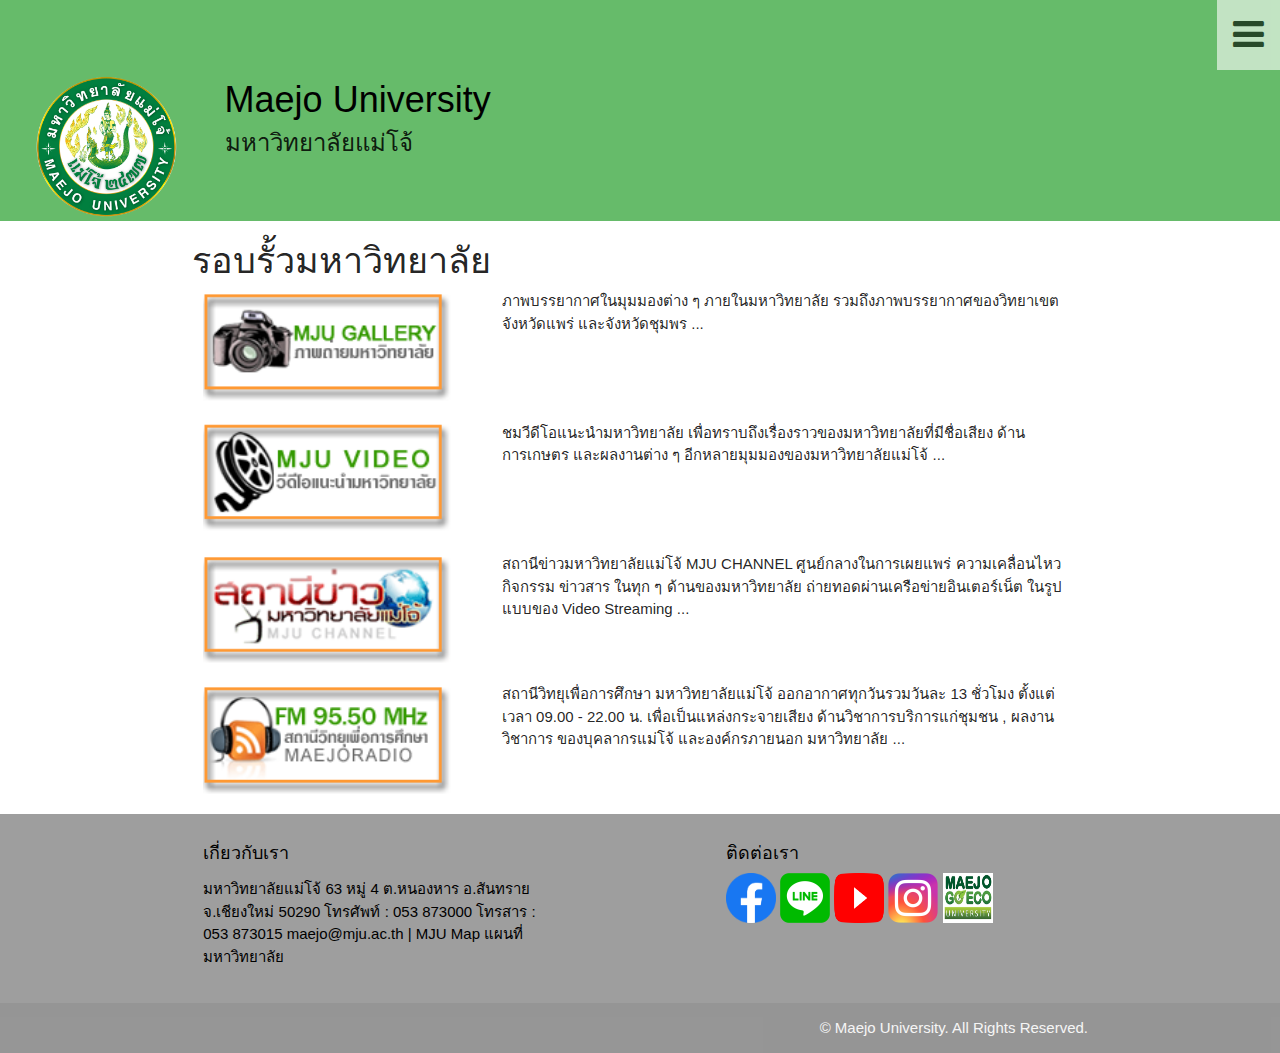
<file: รอบรั้ว.html>
<!DOCTYPE html>
<html lang="en">
<head>
    <meta charset="UTF-8">
    <meta name="viewport" content="width=device-width, initial-scale=1.0">
    <title>Maejo University</title>
    <link href="photo/mju.png" rel="shortcut icon" type="image/x-icon" />
    <link rel="stylesheet" href="https://cdnjs.cloudflare.com/ajax/libs/materialize/1.0.0/css/materialize.min.css">
    <link href="https://fonts.googleapis.com/icon?family=Material+Icons" rel="stylesheet">
    <link rel="stylesheet" href="https://www.w3schools.com/w3css/4/w3.css">
    <link rel="stylesheet" href="https://cdnjs.cloudflare.com/ajax/libs/font-awesome/4.7.0/css/font-awesome.min.css">
   <!-- button -->
   <style>
      #myBtn {
  display: none;
  position: fixed;
  bottom: 20px;
  right: 30px;
  z-index: 99;
  font-size: 18px;
  border: none;
  outline: none;
  background-color: #188118;
  color: white;
  cursor: pointer;
  padding: 15px;
  border-radius: 4px;
}

 #myBtn:hover {
  background-color: #3b3a3a;
}

    </style>
  </head>
<body>
    
  <header>
    <div class="green lighten-1">

      <nav
        class="w3-sidebar w3-black w3-animate-top w3-xxlarge"
        style="display: none; padding-top: 150px"
        id="mySidebar"
      >
        <a
          href="javascript:void(0)"
          onclick="w3_close()"
          class="w3-button w3-black w3-xxlarge w3-padding w3-display-topright"
          style="padding: 6px 24px"
        >
          <i class="fa fa-remove"></i>
        </a>
        <div class="w3-bar-block w3-center">
          <a
            href="index.html"
            class="w3-bar-item w3-button w3-text-grey w3-hover-black"
            >หน้าหลัก</a
          >
          <a
            href="เกี่ยวกับ.html"
            class="w3-bar-item w3-button w3-text-grey w3-hover-black"
            >เกี่ยวกับเรา</a
          >
          <a
            href="หน่วยงาน.html"
            class="w3-bar-item w3-button w3-text-grey w3-hover-black"
            >หน่วยงาน</a
          >
          <a target="blank"
            href="http://www.education.mju.ac.th/www/"
            class="w3-bar-item w3-button w3-text-grey w3-hover-black"
            >การศึกษา</a
          >
          <a
            href="วิจัยและบริการ.html"
            class="w3-bar-item w3-button w3-text-grey w3-hover-black"
            >วิจัยและบริการ</a
          >
          <a
            href="รอบรั้ว.html"
            class="w3-bar-item w3-button w3-text-grey w3-hover-black"
            >รอบรั้วมหาวิทยาลัย</a
          >
        </div>
      </nav>

      <!--!PAGE CONTENT! -->
      <div class="w3-content" style="max-width: 1500px">
        <!-- Header -->
        <div class="w3-opacity">
          <span
            class="w3-button w3-xxlarge w3-white w3-right"
            onclick="w3_open()"
            ><i class="fa fa-bars"></i
          ></span>
          <div class="w3-clear"></div>

          <script>
            // Toggle grid padding
            function myFunction() {
              var x = document.getElementById("myGrid");
              if (x.className === "w3-row") {
                x.className = "w3-row-padding";
              } else {
                x.className = x.className.replace("w3-row-padding", "w3-row");
              }
            }

            // Open and close sidebar
            function w3_open() {
              document.getElementById("mySidebar").style.width = "100%";
              document.getElementById("mySidebar").style.display = "block";
            }

            function w3_close() {
              document.getElementById("mySidebar").style.display = "none";
            }
          </script>
        </div>
      </div>
      <div class="row">
        <div class="center">
          <div class="col l2 m12 s12">
            <a href="index.html"
              ><img src="photo/mju.png" width="150" align="center"
            /></a>
          </div>
        </div>
        <div class="container">
          <div class="col l4 m12 s12">
            <a href="index.html">
               
              <h1 class="black-text"> Maejo University</h1></a>
              <h3>มหาวิทยาลัยแม่โจ้ </h3>
            </div>
        </div>
      </div>
    </div>
  </header>
    <div class="container">
        <h1>รอบรั้วมหาวิทยาลัย</h1>
    <div class="row">
        <div class="col s12 l4 m4">
            <img src="photo/lop1.png" width="250">
       </div>
       <div class="col s12 l8 m8">
        ภาพบรรยากาศในมุมมองต่าง ๆ ภายในมหาวิทยาลัย รวมถึงภาพบรรยากาศของวิทยาเขต จังหวัดแพร่ และจังหวัดชุมพร ...
       </div>
    </div>
    <div class="row">
        <div class="col s12 l4 m4">
            <img src="photo/lop2.png" width="250">
       </div>
       <div class="col s12 l8 m8">
        ชมวีดีโอแนะนำมหาวิทยาลัย เพื่อทราบถึงเรื่องราวของมหาวิทยาลัยที่มีชื่อเสียง ด้านการเกษตร และผลงานต่าง ๆ อีกหลายมุมมองของมหาวิทยาลัยแม่โจ้ ...
       </div>
    </div>
    <div class="row">
        <div class="col s12 l4 m4">
            <img src="photo/lop3.png" width="250">
       </div>
       <div class="col s12 l8 m8">
        สถานีข่าวมหาวิทยาลัยแม่โจ้ MJU CHANNEL ศูนย์กลางในการเผยแพร่ ความเคลื่อนไหว กิจกรรม ข่าวสาร ในทุก ๆ ด้านของมหาวิทยาลัย ถ่ายทอดผ่านเครือข่ายอินเตอร์เน็ต ในรูปแบบของ Video Streaming ...
       </div>
    </div>
    <div class="row">
        <div class="col s12 l4 m4">
            <img src="photo/lop4.png" width="250">
       </div>
       <div class="col s12 l8 m8">
        สถานีวิทยุเพื่อการศึกษา มหาวิทยาลัยแม่โจ้ ออกอากาศทุกวันรวมวันละ 13 ชั่วโมง ตั้งแต่เวลา 09.00 - 22.00 น. เพื่อเป็นแหล่งกระจายเสียง ด้านวิชาการบริการแก่ชุมชน , ผลงานวิชาการ ของบุคลากรแม่โจ้ และองค์กรภายนอก
         มหาวิทยาลัย ...

       </div>
    </div>
</div> 
   <!-- button -->
   <button onclick="topFunction()" id="myBtn" title="Go to top">
    <i class="material-icons">navigation</i>
  </button>

<script>
var mybutton = document.getElementById("myBtn");

// When the user scrolls down 20px from the top of the document, show the button
window.onscroll = function() {scrollFunction()};

function scrollFunction() {
if (document.body.scrollTop > 20 || document.documentElement.scrollTop > 20) {
  mybutton.style.display = "block";
} else {
  mybutton.style.display = "none";
}
}

// When the user clicks on the button, scroll to the top of the document
function topFunction() {
document.body.scrollTop = 0;
document.documentElement.scrollTop = 0;
}
</script>
    
     
    <footer class="page-footer grey">
      <div class="container">
        <div class="row">
          <div class="col l5 s12">
            <h5 class="black-text">เกี่ยวกับเรา</h5>
            <p class="black-text">
              มหาวิทยาลัยแม่โจ้ 63 หมู่ 4 ต.หนองหาร อ.สันทราย จ.เชียงใหม่ 50290
              โทรศัพท์ : 053 873000 โทรสาร : 053 873015 maejo@mju.ac.th | MJU
              Map แผนที่มหาวิทยาลัย
            </p>
          </div>
          <div class="col l4 offset-l2 s12">
            <h5 class="black-text">ติดต่อเรา</h5>
            <a href="https://www.facebook.com/MaejoUniversity">
              <img src="photo/Facebook .png" width="50"
            /></a>
            <a href="http://line.me/ti/p/@maejouniversity"
              ><img src="photo/LINE.png" width="50"
            /></a>

            <a href="https://www.youtube.com/user/mjuchannelhd">
              <img src="photo/youtube.png" width="50" height="50"
            /></a>
            <a href="https://www.instagram.com/maejouniversity/"
              ><img src="photo/ig.png" width="50" height="50"
            /></a>
            <a href=" https://green.mju.ac.th/"
              ><img src="photo/mjugc.png" width="50" height="50"
            /></a>
          </div>
        </div>
      </div>
      <div class="footer-copyright">
        <div class="container">
          <a class="grey-text text-lighten-4 right" href="#!">
            © Maejo University. All Rights Reserved.</a
          >
        </div>
      </div>
    </footer>
    </body>
</html>
</file>
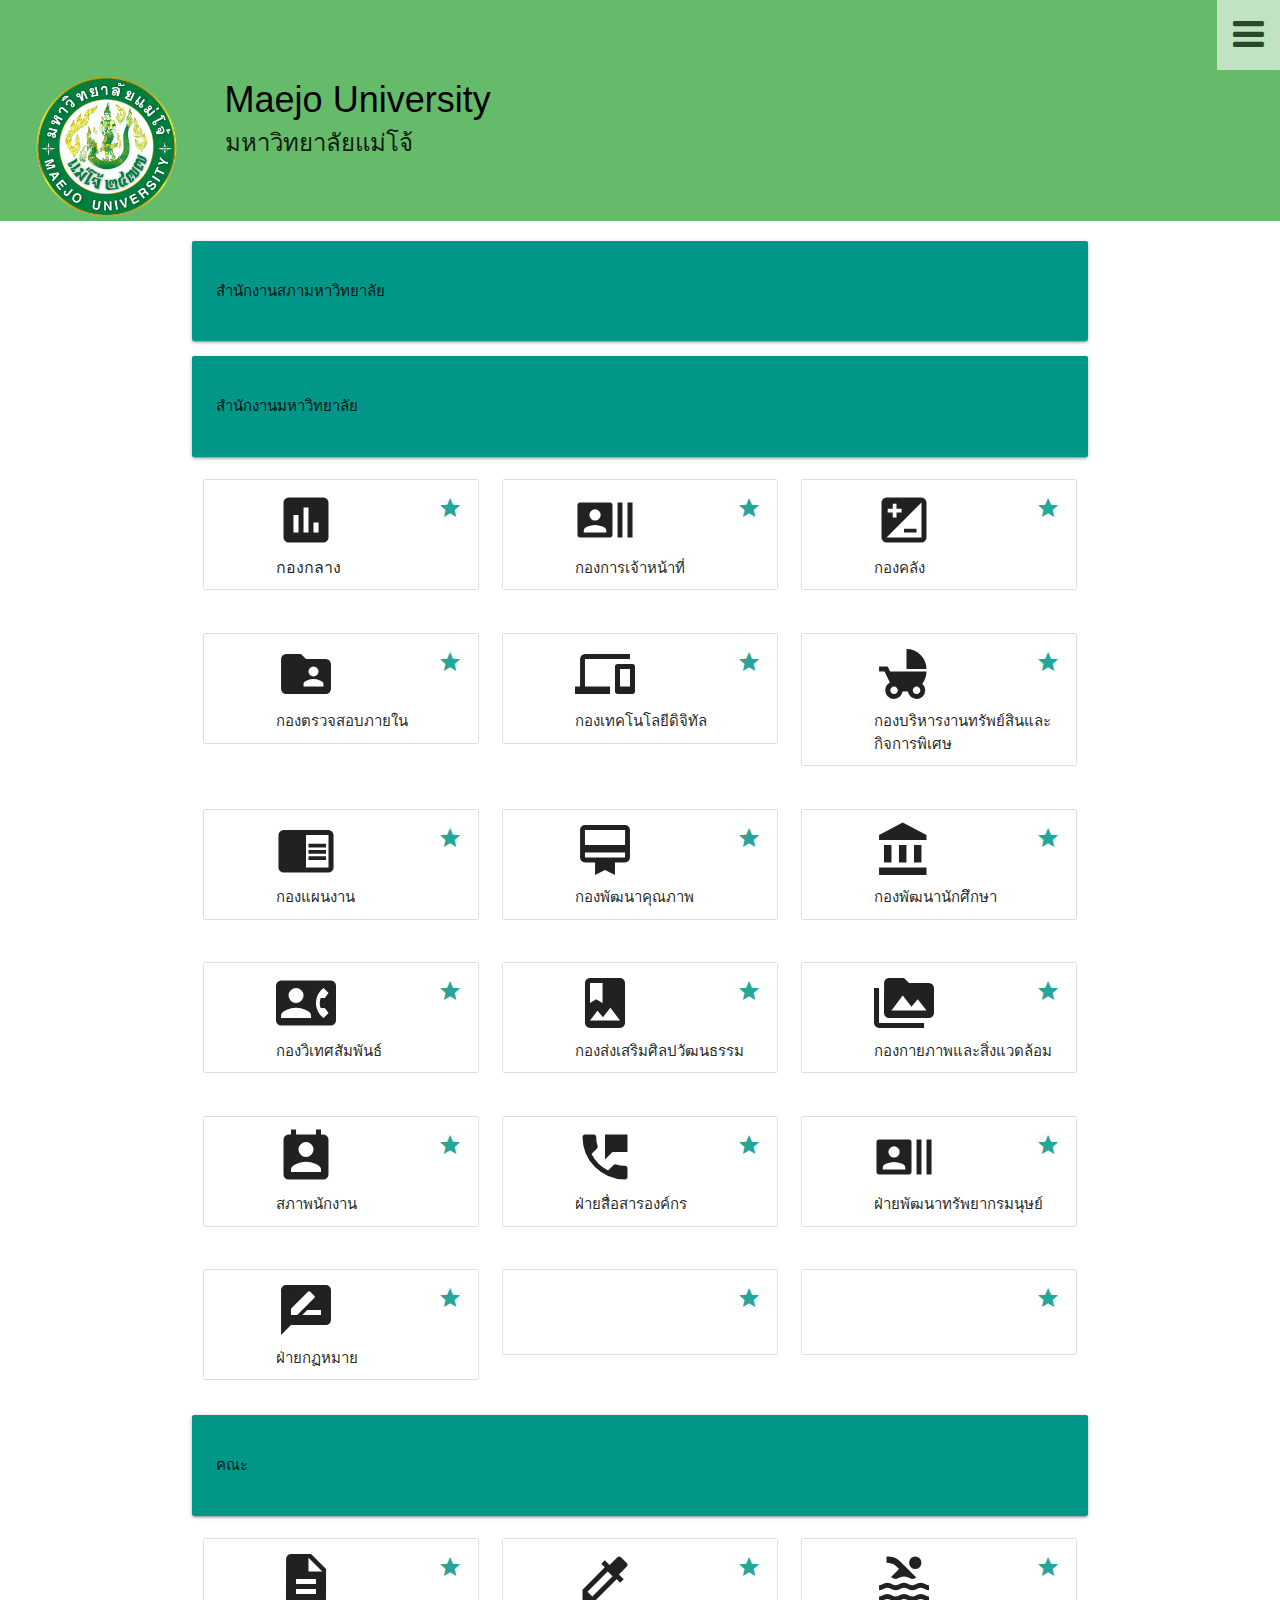
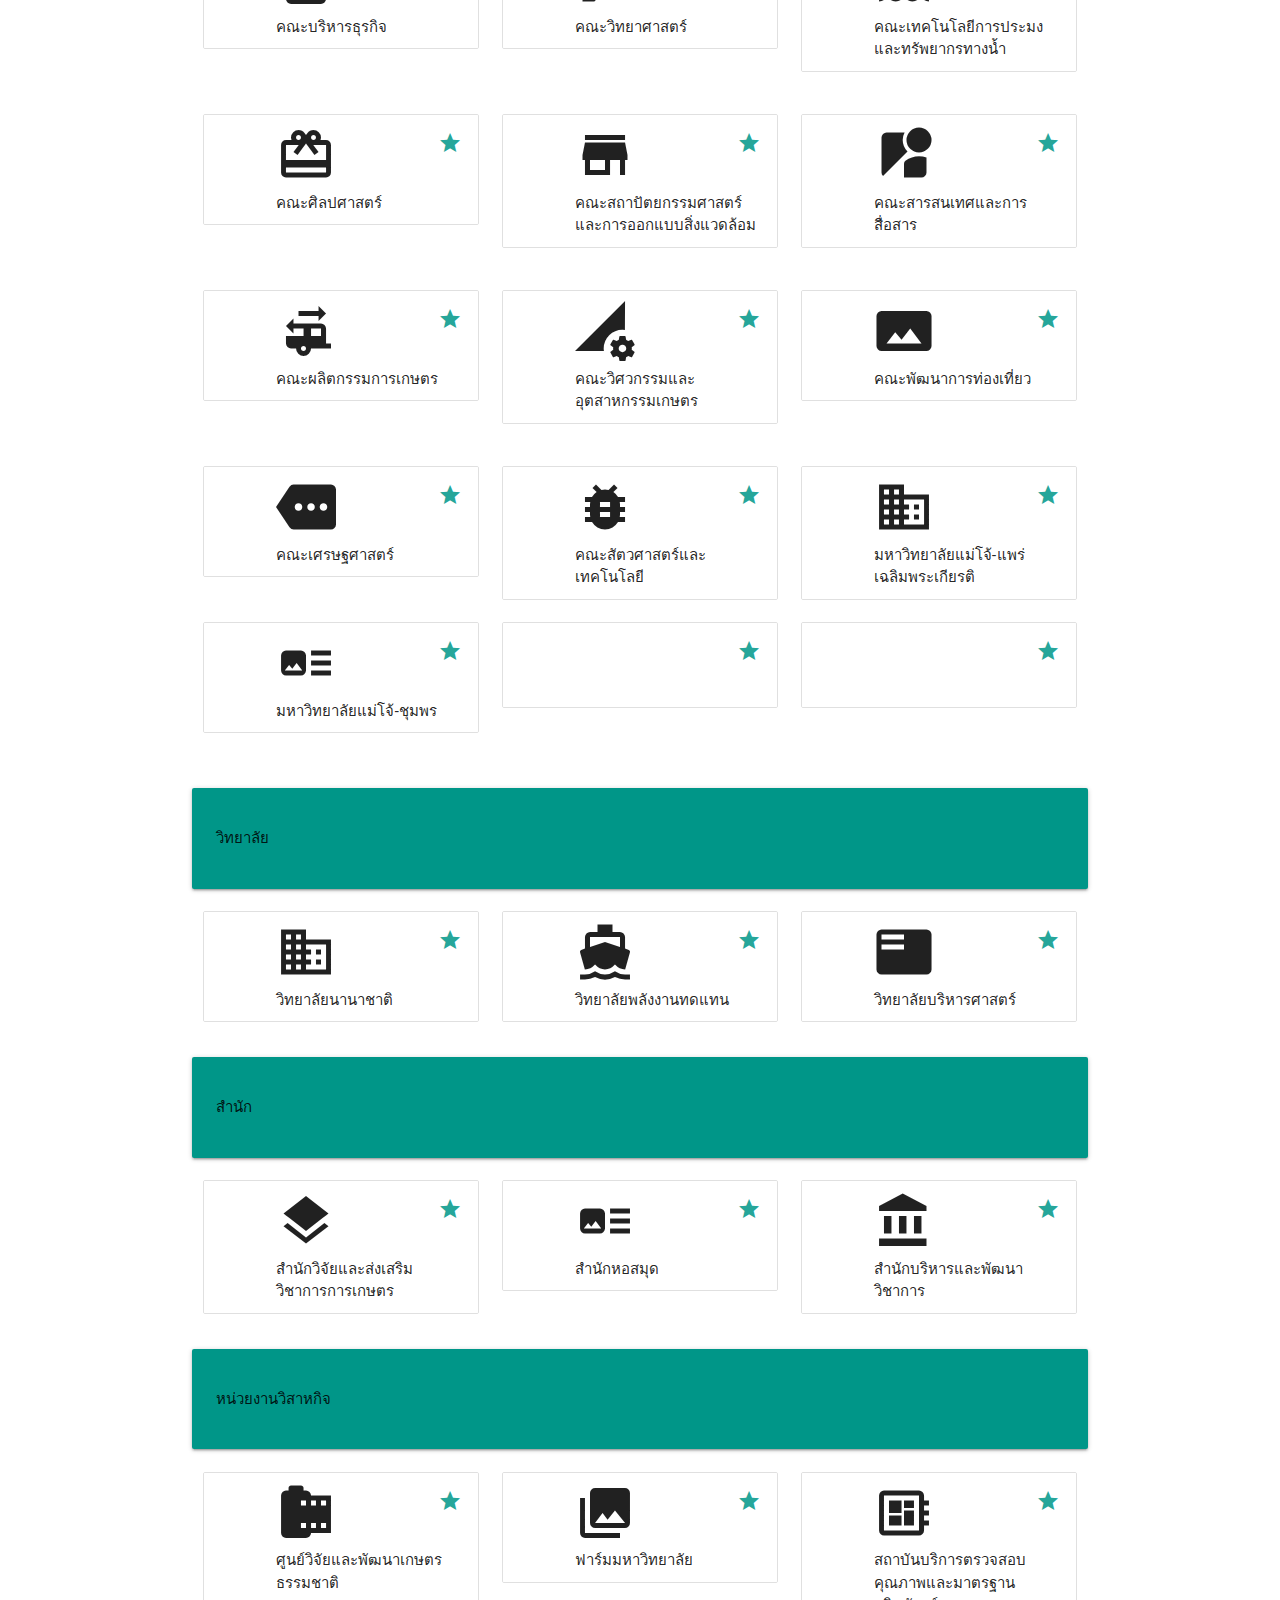
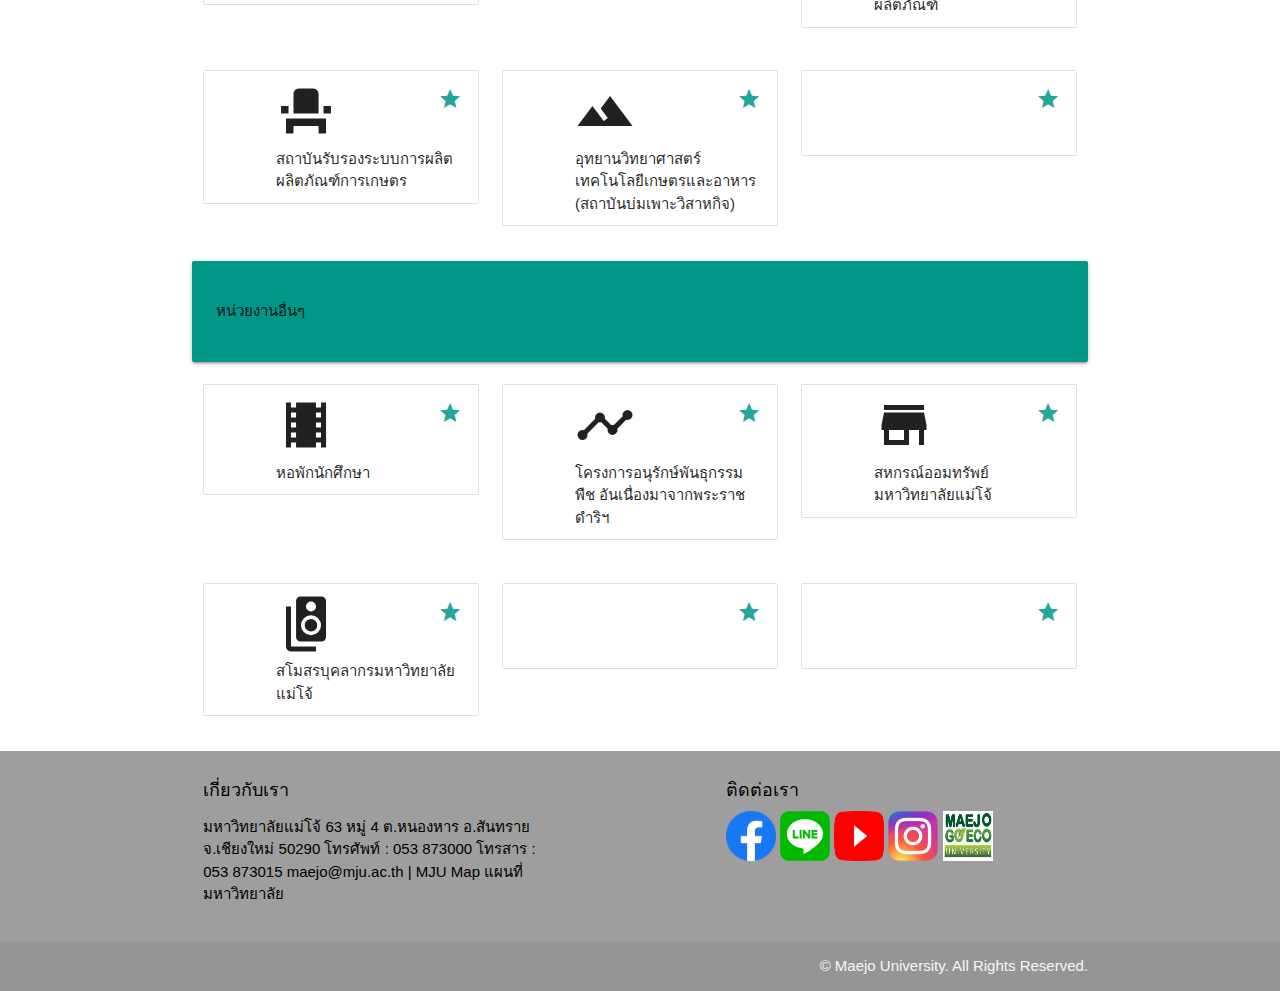
<file: หน่วยงาน.html>
<!DOCTYPE html>
<html lang="en">
<head>
    <meta charset="UTF-8">
    <meta name="viewport" content="width=device-width, initial-scale=1.0">
    <title>Maejo University</title>
    <link href="photo/mju.png" rel="shortcut icon" type="image/x-icon" />
    <link rel="stylesheet" href="https://cdnjs.cloudflare.com/ajax/libs/materialize/1.0.0/css/materialize.min.css">
    <link href="https://fonts.googleapis.com/icon?family=Material+Icons" rel="stylesheet">
    <link rel="stylesheet" href="https://www.w3schools.com/w3css/4/w3.css">
    <link rel="stylesheet" href="https://cdnjs.cloudflare.com/ajax/libs/font-awesome/4.7.0/css/font-awesome.min.css">
   <!-- button -->
   <style>
    #myBtn {
display: none;
position: fixed;
bottom: 20px;
right: 30px;
z-index: 99;
font-size: 18px;
border: none;
outline: none;
background-color: #188118;
color: white;
cursor: pointer;
padding: 15px;
border-radius: 4px;
}

#myBtn:hover {
background-color: rgb(59, 58, 58);
}

  </style>
  </head>
<body>
      
  <header>
    <div class="green lighten-1">
     
      <nav
        class="w3-sidebar w3-black w3-animate-top w3-xxlarge"
        style="display: none; padding-top: 150px"
        id="mySidebar"
      >
        <a
          href="javascript:void(0)"
          onclick="w3_close()"
          class="w3-button w3-black w3-xxlarge w3-padding w3-display-topright"
          style="padding: 6px 24px"
        >
          <i class="fa fa-remove"></i>
        </a>
        <div class="w3-bar-block w3-center">
          <a
            href="index.html"
            class="w3-bar-item w3-button w3-text-grey w3-hover-black"
            >หน้าหลัก</a
          >
          <a
            href="เกี่ยวกับ.html"
            class="w3-bar-item w3-button w3-text-grey w3-hover-black"
            >เกี่ยวกับเรา</a
          >
          <a
            href="หน่วยงาน.html"
            class="w3-bar-item w3-button w3-text-grey w3-hover-black"
            >หน่วยงาน</a
          >
          <a  target="blank"
            href="http://www.education.mju.ac.th/www/"
            class="w3-bar-item w3-button w3-text-grey w3-hover-black"
            >การศึกษา</a
          >
          <a
            href="วิจัยและบริการ.html"
            class="w3-bar-item w3-button w3-text-grey w3-hover-black"
            >วิจัยและบริการ</a
          >
          <a
            href="รอบรั้ว.html"
            class="w3-bar-item w3-button w3-text-grey w3-hover-black"
            >รอบรั้วมหาวิทยาลัย</a
          >
        </div>
      </nav>

      <!--!PAGE CONTENT! -->
      <div class="w3-content" style="max-width: 1500px">
        <!-- Header -->
        <div class="w3-opacity">
          <span
            class="w3-button w3-xxlarge w3-white w3-right"
            onclick="w3_open()"
            ><i class="fa fa-bars"></i
          ></span>
          <div class="w3-clear"></div>

          <script>
            // Toggle grid padding
            function myFunction() {
              var x = document.getElementById("myGrid");
              if (x.className === "w3-row") {
                x.className = "w3-row-padding";
              } else {
                x.className = x.className.replace("w3-row-padding", "w3-row");
              }
            }

            // Open and close sidebar
            function w3_open() {
              document.getElementById("mySidebar").style.width = "100%";
              document.getElementById("mySidebar").style.display = "block";
            }

            function w3_close() {
              document.getElementById("mySidebar").style.display = "none";
            }
          </script>
        </div>
      </div>
      <div class="row">
        <div class="center">
          <div class="col l2 m12 s12">
            <a href="index.html"
              ><img src="photo/mju.png" width="150" align="center"
            /></a>
          </div>
        </div>
        <div class="container">
          <div class="col l4 m12 s12">
            <a href="index.html">
               <h1 class="black-text"> Maejo University</h1></a>
              <h3>มหาวิทยาลัยแม่โจ้ </h3>
            </div>
        </div>
      </div>
    </div>
  </header> 
  <section>
  <div class="container">
      <div class="col s6 l4">
          <div class="card-panel teal">
            <div class="card-content">
              <p>สำนักงานสภามหาวิทยาลัย</p>
            </div>
            </div>
            <div class="card-panel teal">
                <div class="card-content">
                  <p>สำนักงานมหาวิทยาลัย</p>
                </div>
            </div>
          </div> 
  
      <div class="row">
          <div class="col l4 m4 s12">
      <ul class="collection">
         <li class="collection-item avatar">
          <i class="medium material-icons">insert_chart</i>
          <spen class="title"></span>
            <p>กองกลาง</p>
          <a href="#!" class="secondary-content"><i class="material-icons">grade</i></a>
        </li>
      </div>
      <div class="col l4 m4 s12">
        <ul class="collection">
          <li class="collection-item avatar">
            <i class="medium material-icons">recent_actors</i>
            <span class="title"></span>
            <p>กองการเจ้าหน้าที่</p>
            <a href="#!" class="secondary-content"><i class="material-icons">grade</i></a>
          </li>
        </div>
    
        <div class="col l4 m4 s12">
    <ul class="collection">
      <li class="collection-item avatar">
        <i class="medium material-icons">iso</i>
        <span class="title"></span>
        <p>กองคลัง</p>
        <a href="#!" class="secondary-content"><i class="material-icons">grade</i></a>
      </li>
    </div>
      </div>
      <div class="row">
        <div class="col l4 m4 s12">
    <ul class="collection">
      <li class="collection-item avatar">
        <i class="medium material-icons">folder_shared</i>
        <span class="title"></span>
        <p>กองตรวจสอบภายใน</p>
        <a href="#!" class="secondary-content"><i class="material-icons">grade</i></a>
      </li>
    </div>
    <div class="col l4 m4 s12">
      <ul class="collection">
        <li class="collection-item avatar">
          <i class="medium material-icons">devices</i>
          <span class="title"></span>
          <p>กองเทคโนโลยีดิจิทัล</p>
          <a href="#!" class="secondary-content"><i class="material-icons">grade</i></a>
        </li>
      </div>
  
      <div class="col l4 m4 s12">
  <ul class="collection">
    <li class="collection-item avatar">
     <i class="medium material-icons">child_friendly</i>
      <span class="title"></span>
      <p>กองบริหารงานทรัพย์สินและกิจการพิเศษ</p>
      <a href="#!" class="secondary-content"><i class="material-icons">grade</i></a>
    </li>
  </div>
    </div><div class="row">
      <div class="col l4 m4 s12">
  <ul class="collection">
    <li class="collection-item avatar">
      <i class="medium material-icons">chrome_reader_mode</i>
      <span class="title"></span>
      <p>กองแผนงาน</p>
      <a href="#!" class="secondary-content"><i class="material-icons">grade</i></a>
    </li>
  </div>
  <div class="col l4 m4 s12">
    <ul class="collection">
      <li class="collection-item avatar">
        <i class="medium material-icons">card_membership</i>
        <span class="title"></span>
        <p>กองพัฒนาคุณภาพ</p>
        <a href="#!" class="secondary-content"><i class="material-icons">grade</i></a>
      </li>
    </div>

    <div class="col l4 m4 s12">
<ul class="collection">
  <li class="collection-item avatar">
    <i class="medium material-icons">account_balance</i>
    <span class="title"> </span>
    <p>กองพัฒนานักศึกษา</p>
    <a href="#!" class="secondary-content"><i class="material-icons">grade</i></a>
  </li>
</div>
  </div><div class="row">
    <div class="col l4 m4 s12">
<ul class="collection">
  <li class="collection-item avatar">
    <i class="medium material-icons">contact_phone</i>
    <span class="title"></span>
    <p>กองวิเทศสัมพันธ์</p>
    <a href="#!" class="secondary-content"><i class="material-icons">grade</i></a>
  </li>
</div>
<div class="col l4 m4 s12">
  <ul class="collection">
    <li class="collection-item avatar">
      <i class="medium material-icons">photo_album</i>
      <span class="title"></span>
      <p>กองส่งเสริมศิลปวัฒนธรรม</p>
      <a href="#!" class="secondary-content"><i class="material-icons">grade</i></a>
    </li>
  </div>

  <div class="col l4 m4 s12">
<ul class="collection">
<li class="collection-item avatar">
  <i class="medium material-icons">perm_media</i>
  <span class="title"></span>
  <p>กองกายภาพและสิ่งแวดล้อม</p>
  <a href="#!" class="secondary-content"><i class="material-icons">grade</i></a>
</li>
</div>
</div><div class="row">
  <div class="col l4 m4 s12">
<ul class="collection">
<li class="collection-item avatar">
  <i class="medium material-icons">perm_contact_calendar</i>
  <span class="title"></span>
  <p>สภาพนักงาน</p>
  <a href="#!" class="secondary-content"><i class="material-icons">grade</i></a>
</li>
</div>
<div class="col l4 m4 s12">
<ul class="collection">
  <li class="collection-item avatar">
    <i class="medium material-icons">perm_phone_msg</i>
    <span class="title"></span>
    <p>ฝ่ายสื่อสารองค์กร</p>
    <a href="#!" class="secondary-content"><i class="material-icons">grade</i></a>
  </li>
</div>

<div class="col l4 m4 s12">
<ul class="collection">
<li class="collection-item avatar">
  <i class="medium material-icons">recent_actors</i>
<span class="title"></span>
<p>ฝ่ายพัฒนาทรัพยากรมนุษย์</p>
<a href="#!" class="secondary-content"><i class="material-icons">grade</i></a>
</li>
</div>
</div>
<div class="row">
  <div class="col l4 m4 s12">
<ul class="collection">
<li class="collection-item avatar">
  <i class="medium material-icons">rate_review</i>
  <span class="title"></span>
  <p>ฝ่ายกฏหมาย</p>
  <a href="#!" class="secondary-content"><i class="material-icons">grade</i></a>
</li>
</div>
<div class="col l4 m4 s12">
<ul class="collection">
  <li class="collection-item avatar">
    <i class="medium material-icons"></i>
    <span class="title"></span>
    
    <a href="#!" class="secondary-content"><i class="material-icons">grade</i></a>
  </li>
</div>

<div class="col l4 m4 s12">
<ul class="collection">
<li class="collection-item avatar">
  <i class="medium material-icons"></i>
<span class="title"></span>

<a href="#!" class="secondary-content"><i class="material-icons">grade</i></a>
</li>
</div>
</div>
   </div>
          <div class="container">
                  <div class="col s12 l4">
                    <div class="card-panel teal">
                        <div class="card-content">
                          <p>คณะ</p>
                        </div>
                        </div>
                     </div>
                    <div class="row">
                      <div class="col l4 m4 s12">
                    <ul class="collection">
                    <li class="collection-item avatar">
                      <i class="medium material-icons">description</i>
                      <span class="title"></span>
                      <p>คณะบริหารธุรกิจ
                        </p>
                      <a href="#!" class="secondary-content"><i class="material-icons">grade</i></a>
                    </li>
                    </div>
                    <div class="col l4 m4 s12">
                    <ul class="collection">
                      <li class="collection-item avatar">
                        <i class="medium material-icons">colorize</i>
                        <span class="title"></span>
                        <p>คณะวิทยาศาสตร์
                        </p>
                        <a href="#!" class="secondary-content"><i class="material-icons">grade</i></a>
                      </li>
                    </div>
                    
                    <div class="col l4 m4 s12">
                    <ul class="collection">
                    <li class="collection-item avatar">
                      <i class="medium material-icons">pool</i>
                    <span class="title"></span>
                    <p>คณะเทคโนโลยีการประมงและทรัพยากรทางน้ำ
                    </p>
                    <a href="#!" class="secondary-content"><i class="material-icons">grade</i></a>
                    </li>
                    </div>
                    </div><div class="row">
                      <div class="col l4 m4 s12">
                    <ul class="collection">
                    <li class="collection-item avatar">
                      <i class="medium material-icons">redeem</i>
                      <span class="title"></span>
                      <p>คณะศิลปศาสตร์
                        </p>
                      <a href="#!" class="secondary-content"><i class="material-icons">grade</i></a>
                    </li>
                    </div>
                    <div class="col l4 m4 s12">
                    <ul class="collection">
                      <li class="collection-item avatar">
                        <i class="medium material-icons">store_mall_directory</i>
                        <span class="title"></span>
                        <p>คณะสถาปัตยกรรมศาสตร์ และการออกแบบสิ่งแวดล้อม
                        </p>
                        <a href="#!" class="secondary-content"><i class="material-icons">grade</i></a>
                      </li>
                    </div>
                    
                    <div class="col l4 m4 s12">
                    <ul class="collection">
                    <li class="collection-item avatar">
                      <i class="medium material-icons">streetview</i>
                    <span class="title"></span>
                    <p>คณะสารสนเทศและการสื่อสาร
                    </p>
                    <a href="#!" class="secondary-content"><i class="material-icons">grade</i></a>
                    </li>
                    </div>
                    </div><div class="row">
                      <div class="col l4 m4 s12">
                    <ul class="collection">
                    <li class="collection-item avatar">
                      <i class="medium material-icons">rv_hookup</i>
                      <span class="title"></span>
                      <p>คณะผลิตกรรมการเกษตร
                        </p>
                      <a href="#!" class="secondary-content"><i class="material-icons">grade</i></a>
                    </li>
                    </div>
                    <div class="col l4 m4 s12">
                    <ul class="collection">
                      <li class="collection-item avatar">
                        <i class="medium material-icons">perm_data_setting</i>
                        <span class="title"></span>
                        <p>คณะวิศวกรรมและอุตสาหกรรมเกษตร
                        </p>
                        <a href="#!" class="secondary-content"><i class="material-icons">grade</i></a>
                      </li>
                    </div>
                    
                    <div class="col l4 m4 s12">
                    <ul class="collection">
                    <li class="collection-item avatar">
                      <i class="medium material-icons">panorama</i>
                    <span class="title"></span>
                    <p>คณะพัฒนาการท่องเที่ยว
                    </p>
                    <a href="#!" class="secondary-content"><i class="material-icons">grade</i></a>
                    </li>
                    </div>
                    </div><div class="row">
                      <div class="col l4 m4 s12">
                    <ul class="collection">
                    <li class="collection-item avatar">
                      <i class="medium material-icons">more</i>
                      <span class="title"></span>
                      <p>คณะเศรษฐศาสตร์
                        </p>
                      <a href="#!" class="secondary-content"><i class="material-icons">grade</i></a>
                    </li>
                    </div>
                    <div class="col l4 m4 s12">
                    <ul class="collection">
                      <li class="collection-item avatar">
                        <i class="medium material-icons">bug_report</i>
                        <span class="title"></span>
                        <p>คณะสัตวศาสตร์และเทคโนโลยี
                        </p>
                        <a href="#!" class="secondary-content"><i class="material-icons">grade</i></a>
                      </li>
                    </div>
                    
                    <div class="col l4 m4 s12">
                    <ul class="collection">
                    <li class="collection-item avatar">
                      <i class="medium material-icons">business</i>
                    <span class="title"></span>
                    <p>	
                      มหาวิทยาลัยแม่โจ้-แพร่ เฉลิมพระเกียรติ
                    </p>
                    <a href="#!" class="secondary-content"><i class="material-icons">grade</i></a>
                    </li>
                    </div>
                    
                    <div class="row">
                      <div class="col l4 m4 s12">
                    <ul class="collection">
                    <li class="collection-item avatar">
                      <i class="medium material-icons">art_track</i>
                      <span class="title"></span>
                      <p>	มหาวิทยาลัยแม่โจ้-ชุมพร
                        </p>
                      <a href="#!" class="secondary-content"><i class="material-icons">grade</i></a>
                    </li>
                    </div>
                    <div class="col l4 m4 s12">
                    <ul class="collection">
                      <li class="collection-item avatar">
                        <i class="medium material-icons"></i>
                        <span class="title"></span>
                        <p>
                        </p>
                        <a href="#!" class="secondary-content"><i class="material-icons">grade</i></a>
                      </li>
                    </div>
                    
                    <div class="col l4 m4 s12">
                    <ul class="collection">
                    <li class="collection-item avatar">
                      <i class="medium material-icons"></i>
                    <span class="title"></span>
                    <p>	
                    </p>
                    <a href="#!" class="secondary-content"><i class="material-icons">grade</i></a>
                    </li>
                    </div>
                    </div>
                 </div>   
              </div>              
             
                             
     <!-- วิทยาลัย -->
<div class="container">
                             <div class="col s12 l12">
                                  <div class="card-panel teal">
                                    <div class="card-content">
                                      <p>วิทยาลัย</p>
                                    </div>
                                    </div>
                             </div>
                                    <div class="row">
                                      <div class="col l4 m4 s12">
                                    <ul class="collection">
                                    <li class="collection-item avatar">
                                      <i class="medium material-icons">domain</i>
                                      <span class="title"></span>
                                      <p>	วิทยาลัยนานาชาติ
                                        </p>
                                      <a href="#!" class="secondary-content"><i class="material-icons">grade</i></a>
                                    </li>
                                    </div>
                                    <div class="col l4 m4 s12">
                                    <ul class="collection">
                                      <li class="collection-item avatar">
                                        <i class="medium material-icons">directions_boat</i>
                                        <span class="title"></span>
                                        <p>วิทยาลัยพลังงานทดแทน
                                        </p>
                                        <a href="#!" class="secondary-content"><i class="material-icons">grade</i></a>
                                      </li>
                                    </div>
                                    
                                    <div class="col l4 m4 s12">
                                    <ul class="collection">
                                    <li class="collection-item avatar">
                                      <i class="medium material-icons">featured_play_list</i>
                                    <span class="title"></span>
                                    <p>	วิทยาลัยบริหารศาสตร์
                                    </p>
                                    <a href="#!" class="secondary-content"><i class="material-icons">grade</i></a>
                                    </li>
                                    </div>
                                    </div>                                
</div>                             
             <!-- สำนัก                -->
<div class="container">             
                               <div class="col s12 l12">
                                 <div class="card-panel teal">
                                      <div class="card-content">
                                        <p>สำนัก</p>
                                      </div>
                                      </div>
                               </div>
                               <div class="row">
                                <div class="col l4 m4 s12">
                              <ul class="collection">
                              <li class="collection-item avatar">
                                <i class="medium material-icons">layers</i>
                                <span class="title"></span>
                                <p>	สำนักวิจัยและส่งเสริมวิชาการการเกษตร
                                  </p>
                                <a href="#!" class="secondary-content"><i class="material-icons">grade</i></a>
                              </li>
                              </div>
                              <div class="col l4 m4 s12">
                              <ul class="collection">
                                <li class="collection-item avatar">
                                  <i class="medium material-icons">art_track</i>
                                  <span class="title"></span>
                                  <p>สำนักหอสมุด
                                  </p>
                                  <a href="#!" class="secondary-content"><i class="material-icons">grade</i></a>
                                </li>
                              </div>
                              
                              <div class="col l4 m4 s12">
                              <ul class="collection">
                              <li class="collection-item avatar">
                                <i class="medium material-icons">account_balance</i>
                              <span class="title"></span>
                              <p>	สำนักบริหารและพัฒนาวิชาการ
                              </p>
                              <a href="#!" class="secondary-content"><i class="material-icons">grade</i></a>
                              </li>
                              </div>
                              </div>
 </div>

 
<!-- หน่วยงานวิสาหกิจ -->
        <div class="container">                   
                             <div class="col s12 l12">
                                 <div class="card-panel teal">
                                          <div class="card-content">
                                            <p>หน่วยงานวิสาหกิจ</p>
                                          </div>
                                          </div>
                                        </div>
                                        <div class="row">
                                          <div class="col l4 m4 s12">
                                        <ul class="collection">
                                        <li class="collection-item avatar">
                                          <i class="medium material-icons">camera_roll</i>
                                          <span class="title"></span>
                                          <p>ศูนย์วิจัยและพัฒนาเกษตรธรรมชาติ
                                            </p>
                                          <a href="#!" class="secondary-content"><i class="material-icons">grade</i></a>
                                        </li>
                                        </div>
                                        <div class="col l4 m4 s12">
                                        <ul class="collection">
                                          <li class="collection-item avatar">
                                            <i class="medium material-icons">collections</i>
                                            <span class="title"></span>
                                            <p>ฟาร์มมหาวิทยาลัย
                                            </p>
                                            <a href="#!" class="secondary-content"><i class="material-icons">grade</i></a>
                                          </li>
                                        </div>
                                        
                                        <div class="col l4 m4 s12">
                                        <ul class="collection">
                                        <li class="collection-item avatar">
                                          <i class="medium material-icons">developer_board</i>
                                        <span class="title"></span>
                                        <p>	สถาบันบริการตรวจสอบคุณภาพและมาตรฐานผลิตภัณฑ์
                                        </p>
                                        <a href="#!" class="secondary-content"><i class="material-icons">grade</i></a>
                                        </li>
                                        </div>
                                        </div>
                                      
                                      <div class="row">
                                    <div class="col l4 m4 s12">
                                      <ul class="collection">
                                      <li class="collection-item avatar">
                                        <i class="medium material-icons">event_seat</i>
                                        <span class="title"></span>
                                        <p>สถาบันรับรองระบบการผลิตผลิตภัณฑ์การเกษตร
                                          </p>
                                        <a href="#!" class="secondary-content"><i class="material-icons">grade</i></a>
                                      </li>
                                      </div>
                                      <div class="col l4 m4 s12">
                                      <ul class="collection">
                                        <li class="collection-item avatar">
                                          <i class="medium material-icons">filter_hdr</i>
                                          <span class="title"></span>
                                          <p>อุทยานวิทยาศาสตร์เทคโนโลยีเกษตรและอาหาร
                                            (สถาบันบ่มเพาะวิสาหกิจ)
                                          </p>
                                          <a href="#!" class="secondary-content"><i class="material-icons">grade</i></a>
                                        </li>
                                      </div>
                                       
                                      <div class="col l4 m4 s12">
                                      <ul class="collection">
                                      <li class="collection-item avatar">
                                        <i class="medium material-icons"></i>
                                      <span class="title"></span>
                                      <p>
                                      </p>
                                      <a href="#!" class="secondary-content"><i class="material-icons">grade</i></a>
                                      </li>
                                      </div>
                                      </div>
</div>

<!-- หน่วยงานอื่นๆ -->
<div class="container">
                                        <div class="col s12 l12">
                                          <div class="card-panel teal">
                                              <div class="card-content">
                                                <p>หน่วยงานอื่นๆ</p>
                                              </div>
                                              </div>
                                      </div>
                                      <div class="row">
                                        <div class="col l4 m4 s12">
                                      <ul class="collection">
                                      <li class="collection-item avatar">
                                        <i class="medium material-icons">theaters</i>
                                        <span class="title"></span>
                                        <p>หอพักนักศึกษา
                                          </p>
                                        <a href="#!" class="secondary-content"><i class="material-icons">grade</i></a>
                                      </li>
                                      </div>
                                      <div class="col l4 m4 s12">
                                      <ul class="collection">
                                        <li class="collection-item avatar">
                                          <i class="medium material-icons">timeline</i>
                                          <span class="title"></span>
                                          <p>โครงการอนุรักษ์พันธุกรรมพืช อันเนื่องมาจากพระราชดำริฯ
                                          </p>
                                          <a href="#!" class="secondary-content"><i class="material-icons">grade</i></a>
                                        </li>
                                      </div>
                                       
                                      <div class="col l4 m4 s12">
                                      <ul class="collection">
                                      <li class="collection-item avatar">
                                        <i class="medium material-icons">store</i>
                                      <span class="title"></span>
                                      <p>	
                                        สหกรณ์ออมทรัพย์มหาวิทยาลัยแม่โจ้
                                      </p>
                                      <a href="#!" class="secondary-content"><i class="material-icons">grade</i></a>
                                      </li>
                                      </div>
                                      </div>
                                    <div class="row">
                                      <div class="col l4 m4 s12">
                                    <ul class="collection">
                                    <li class="collection-item avatar">
                                      <i class="medium material-icons">speaker_group</i>
                                      <span class="title"></span>
                                      <p>สโมสรบุคลากรมหาวิทยาลัยแม่โจ้
                                        </p>
                                      <a href="#!" class="secondary-content"><i class="material-icons">grade</i></a>
                                    </li>
                                    </div>
                                    <div class="col l4 m4 s12">
                                    <ul class="collection">
                                      <li class="collection-item avatar">
                                        <i class="medium material-icons"></i>
                                        <span class="title"></span>
                                        <p>
                                        </p>
                                        <a href="#!" class="secondary-content"><i class="material-icons">grade</i></a>
                                      </li>
                                    </div>
                                     
                                    <div class="col l4 m4 s12">
                                    <ul class="collection">
                                    <li class="collection-item avatar">
                                      <i class="medium material-icons"></i>
                                    <span class="title"></span>
                                    <p>
                                    </p>
                                    <a href="#!" class="secondary-content"><i class="material-icons">grade</i></a>
                                    </li>
                                    </div>
                                  </div>
                                 
 </div>                                       
</section>
 <!-- button -->
 <button onclick="topFunction()" id="myBtn" title="Go to top">
  <i class="material-icons">navigation</i>
</button>

<script>
var mybutton = document.getElementById("myBtn");

// When the user scrolls down 20px from the top of the document, show the button
window.onscroll = function() {scrollFunction()};

function scrollFunction() {
if (document.body.scrollTop > 20 || document.documentElement.scrollTop > 20) {
mybutton.style.display = "block";
} else {
mybutton.style.display = "none";
}
}

// When the user clicks on the button, scroll to the top of the document
function topFunction() {
document.body.scrollTop = 0;
document.documentElement.scrollTop = 0;
}
</script>
    
<footer class="page-footer grey">
  <div class="container">
    <div class="row">
      <div class="col l5 s12">
        <h5 class="black-text">เกี่ยวกับเรา</h5>
        <p class="black-text">
          มหาวิทยาลัยแม่โจ้ 63 หมู่ 4 ต.หนองหาร อ.สันทราย จ.เชียงใหม่ 50290
          โทรศัพท์ : 053 873000 โทรสาร : 053 873015 maejo@mju.ac.th | MJU
          Map แผนที่มหาวิทยาลัย
        </p>
      </div>
      <div class="col l4 offset-l2 s12">
        <h5 class="black-text">ติดต่อเรา</h5>
        <a href="https://www.facebook.com/MaejoUniversity">
          <img src="photo/Facebook .png" width="50"
        /></a>
        <a href="http://line.me/ti/p/@maejouniversity"
          ><img src="photo/LINE.png" width="50"
        /></a>

        <a href="https://www.youtube.com/user/mjuchannelhd">
          <img src="photo/youtube.png" width="50" height="50"
        /></a>
        <a href="https://www.instagram.com/maejouniversity/"
          ><img src="photo/ig.png" width="50" height="50"
        /></a>
        <a href=" https://green.mju.ac.th/"
          ><img src="photo/mjugc.png" width="50" height="50"
        /></a>
      </div>
    </div>
  </div>
  <div class="footer-copyright">
    <div class="container">
      <a class="grey-text text-lighten-4 right" href="#!">
        © Maejo University. All Rights Reserved.</a
      >
    </div>
  </div>
</footer>
    </body>
</html>
</file>
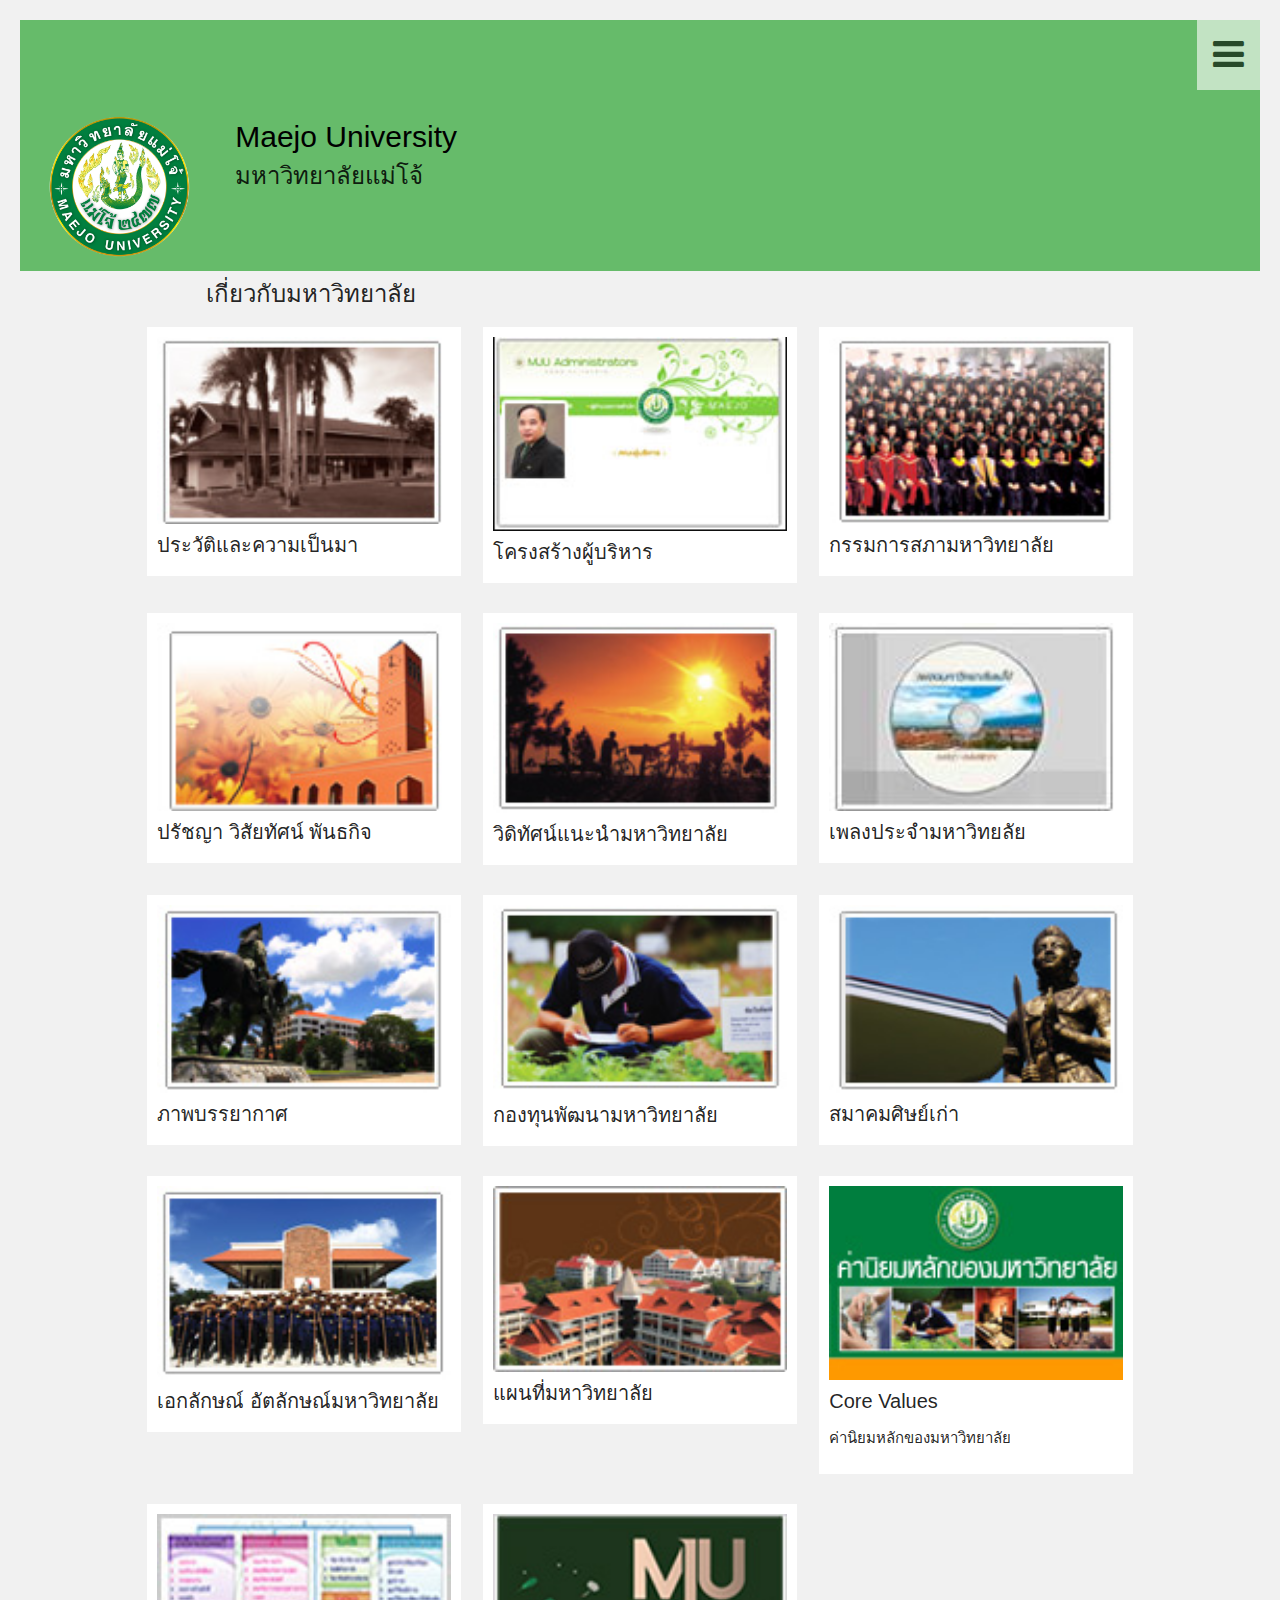
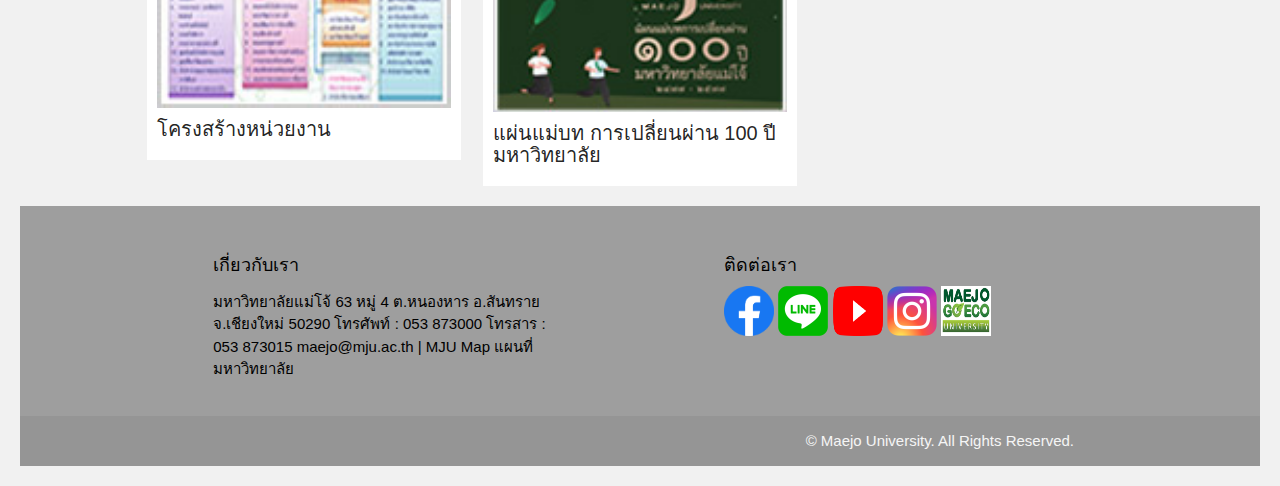
<file: เกี่ยวกับ.html>
<!DOCTYPE html>
<html lang="en">
<head>
    <meta charset="UTF-8">
    <meta name="viewport" content="width=device-width, initial-scale=1.0">
    <title>Maejo University</title>
    <link href="/photo/mju.png" rel="shortcut icon" type="image/x-icon" />
    <link rel="stylesheet" href="https://cdnjs.cloudflare.com/ajax/libs/materialize/1.0.0/css/materialize.min.css">
    <link href="https://fonts.googleapis.com/icon?family=Material+Icons" rel="stylesheet">
    <link rel="stylesheet" href="https://www.w3schools.com/w3css/4/w3.css">
    <link rel="stylesheet" href="https://cdnjs.cloudflare.com/ajax/libs/font-awesome/4.7.0/css/font-awesome.min.css">
    <style>
        * {
          box-sizing: border-box;
        }
        
        body {
          background-color: #f1f1f1;
          padding: 20px;
          font-family: Arial;
        }
        
        /* Center website */
        .main {
          max-width: 1000px;
          margin: auto;
        }
        
        h1 {
          font-size: 50px;
          word-break: break-all;
        }
        
        .row {
          margin: 10px -14px;
        }
        
        /* Add padding BETWEEN each column */
        .row,
        .row > .column {
          padding: 10px;
        }
        
        /* Create three equal columns that floats next to each other */
        .column {
          float: left;
          width: 20%;
          display: none; /* Hide all elements by default */
        }
        
        /* Clear floats after rows */ 
        .row:after {
          content: "";
          display: table;
          clear: both;
        }
        
        /* Content */
        .content {
          background-color: white;
          padding: 10px;
        }
        
        /* The "show" class is added to the filtered elements */
        .show {
          display: block;
        }
        
        /* Style the buttons */
        .btn {
          border: none;
          outline: none;
          padding: 12px 16px;
          background-color: white;
          cursor: pointer;
        }
        
        .btn:hover {
          background-color: #ddd;
        }
        
        .btn.active {
          background-color: #666;
          color: white;
        }
        </style>
         <!-- button -->
   <style>
    #myBtn {
display: none;
position: fixed;
bottom: 20px;
right: 30px;
z-index: 99;
font-size: 18px;
border: none;
outline: none;
background-color: #188118;
color: white;
cursor: pointer;
padding: 15px;
border-radius: 4px;
}

#myBtn:hover {
background-color: rgb(59, 58, 58);
}

  </style>
</head>
<body>
      
  <header>
    <div class="green lighten-1">
      <nav
        class="w3-sidebar w3-black w3-animate-top w3-xxlarge"
        style="display: none; padding-top: 150px"
        id="mySidebar"
      >
        <a
          href="javascript:void(0)"
          onclick="w3_close()"
          class="w3-button w3-black w3-xxlarge w3-padding w3-display-topright"
          style="padding: 6px 24px"
        >
          <i class="fa fa-remove"></i>
        </a>
        <div class="w3-bar-block w3-center">
          <a
            href="index.html"
            class="w3-bar-item w3-button w3-text-grey w3-hover-black"
            >หน้าหลัก</a
          >
          <a
            href="เกี่ยวกับ.html"
            class="w3-bar-item w3-button w3-text-grey w3-hover-black"
            >เกี่ยวกับเรา</a
          >
          <a
            href="หน่วยงาน.html"
            class="w3-bar-item w3-button w3-text-grey w3-hover-black"
            >หน่วยงาน</a
          >
          <a target="blank"
            href="http://www.education.mju.ac.th/www/"
            class="w3-bar-item w3-button w3-text-grey w3-hover-black"
            >การศึกษา</a
          >
          <a
            href="วิจัยและบริการ.html"
            class="w3-bar-item w3-button w3-text-grey w3-hover-black"
            >วิจัยและบริการ</a
          >
          <a
            href="รอบรั้ว.html"
            class="w3-bar-item w3-button w3-text-grey w3-hover-black"
            >รอบรั้วมหาวิทยาลัย</a
          >
        </div>
      </nav>

      <!--!PAGE CONTENT! -->
      <div class="w3-content" style="max-width: 1500px">
        <!-- Header -->
        <div class="w3-opacity">
          <span
            class="w3-button w3-xxlarge w3-white w3-right"
            onclick="w3_open()"
            ><i class="fa fa-bars"></i
          ></span>
          <div class="w3-clear"></div>

          <script>
            // Toggle grid padding
            function myFunction() {
              var x = document.getElementById("myGrid");
              if (x.className === "w3-row") {
                x.className = "w3-row-padding";
              } else {
                x.className = x.className.replace("w3-row-padding", "w3-row");
              }
            }

            // Open and close sidebar
            function w3_open() {
              document.getElementById("mySidebar").style.width = "100%";
              document.getElementById("mySidebar").style.display = "block";
            }

            function w3_close() {
              document.getElementById("mySidebar").style.display = "none";
            }
          </script>
        </div>
      </div>
      <div class="row">
        <div class="center">
          <div class="col l2 m12 s12">
            <a href="index.html"
              ><img src="photo/mju.png" width="150" align="center"
            /></a>
          </div>
        </div>
        <div class="container">
          <div class="col l8 m12 s12">
            <a href="index.html">
                <h2 class="black-text">Maejo University</h2></a>
              <h3>มหาวิทยาลัยแม่โจ้ </h3>
            </div>
        </div>
      </div>
     </div>
  </header>
   
  <section>
    <h3 class="container">เกี่ยวกับมหาวิทยาลัย</h3>
    <!-- MAIN (Center website) -->
<div class="main">
    <!-- Portfolio Gallery Grid -->
    <div class="row">
      <div class="col l4 s12 ">
        <div class="content">
          <img src="photo/mjuMain.png" alt="Mountains" style="width:100%">
          <h4>ประวัติและความเป็นมา</h4>
        </div>
      </div>
      <div class="col l4 s12 ">
        <div class="content">
        <img src="photo/bn_Board.png" alt="Lights" style="width:100%">
          <h4>โครงสร้างผู้บริหาร</h4>
        </div>
      </div>
      <div class="col l4 s12 ">
        <div class="content">
        <img src="photo/mjuMain_22.png" alt="Nature" style="width:100%">
          <h4>กรรมการสภามหาวิทยาลัย</h4>
        </div>
      </div>
    </div>
    <div class="row">
       <div class="col l4 s12 ">
        <div class="content">
          <img src="photo/mjuMain_23.png" alt="Car" style="width:100%">
          <h4>ปรัชญา วิสัยทัศน์ พันธกิจ</h4>
        </div>
      </div>
    
    <div class="col l4 s12 ">
        <div class="content">
        <img src="photo/mjuMain_31.png" alt="Car" style="width:100%">
          <h4>วิดิทัศน์แนะนำมหาวิทยาลัย</h4>

        </div>
      </div>
     
      <div class="col l4 s12">
        <div class="content">
        <img src="photo/bn_mju_song.png" alt="Car" style="width:100%">
          <h4>เพลงประจำมหาวิทยลัย</h4>
        </div>
      </div>
    </div>
    <div class="row">
     <div class="col l4 s12">
        <div class="content">
        <img src="photo/mjuMain_32.png" alt="Car" style="width:100%">
          <h4>ภาพบรรยากาศ</h4>
        </div>
      </div>
      <div class="col l4 s12 ">
        <div class="content">
        <img src="photo/mjuMain_41.png" alt="Car" style="width:100%">
          <h4>กองทุนพัฒนามหาวิทยาลัย</h4>
        </div>
      </div>
    
   
      <div class="col l4 s12 ">
        <div class="content">
        <img src="photo/mjuMain_42.png" alt="Car" style="width:100%">
          <h4>สมาคมศิษย์เก่า</h4>
        </div>
      </div>
    </div> 
    <div class="row">
      <div class="col l4 s12 ">
        <div class="content">
        <img src="photo/mjuMain_50.png" alt="Car" style="width:100%">
          <h4>เอกลักษณ์ อัตลักษณ์มหาวิทยาลัย</h4>
      
        </div>
      </div>
  
      <div class="col l4 s12 ">
        <div class="content">
        <img src="photo/mju-map.png" alt="Car" style="width:100%">
          <h4>แผนที่มหาวิทยาลัย</h4>
        </div>
      </div>
      <div class="col l4 s12 ">
        <div class="content">
        <img src="photo/banner.png" alt="Car" style="width:100%">
          <h4>Core Values</h4>
          <p>ค่านิยมหลักของมหาวิทยาลัย</p>
        </div>
      </div>
    </div>
    <div class="row">
      <div class="col l4 s12">
        <div class="content">
        <img src="photo/chart_organi.png" alt="Car" style="width:100%">
          <h4>โครงสร้างหน่วยงาน</h4>
        </div>
      </div>
      <div class="col l4 s12">
        <div class="content">
        <img src="photo/bn_mju-100-Year.png" alt="Car" style="width:100%">
          <h4>แผ่นแม่บท การเปลี่ยนผ่าน 100 ปี มหาวิทยาลัย</h4>
     
        </div>
      </div>
    </div>
    <!-- END GRID -->
    </div>
    
    <!-- END MAIN -->
    </div>
    <script>
        filterSelection("all")
        function filterSelection(c) {
          var x, i;
          x = document.getElementsByClassName("column");
          if (c == "all") c = "";
          for (i = 0; i < x.length; i++) {
            w3RemoveClass(x[i], "show");
            if (x[i].className.indexOf(c) > -1) w3AddClass(x[i], "show");
          }
        }
        
        function w3AddClass(element, name) {
          var i, arr1, arr2;
          arr1 = element.className.split(" ");
          arr2 = name.split(" ");
          for (i = 0; i < arr2.length; i++) {
            if (arr1.indexOf(arr2[i]) == -1) {element.className += " " + arr2[i];}
          }
        }
        
        function w3RemoveClass(element, name) {
          var i, arr1, arr2;
          arr1 = element.className.split(" ");
          arr2 = name.split(" ");
          for (i = 0; i < arr2.length; i++) {
            while (arr1.indexOf(arr2[i]) > -1) {
              arr1.splice(arr1.indexOf(arr2[i]), 1);     
            }
          }
          element.className = arr1.join(" ");
        }
         </script>
  </section>
    <!-- button -->
    <button onclick="topFunction()" id="myBtn" title="Go to top">
      <i class="material-icons">navigation</i>
    </button>

<script>
  var mybutton = document.getElementById("myBtn");

// When the user scrolls down 20px from the top of the document, show the button
window.onscroll = function() {scrollFunction()};

function scrollFunction() {
  if (document.body.scrollTop > 20 || document.documentElement.scrollTop > 20) {
    mybutton.style.display = "block";
  } else {
    mybutton.style.display = "none";
  }
}

// When the user clicks on the button, scroll to the top of the document
function topFunction() {
  document.body.scrollTop = 0;
  document.documentElement.scrollTop = 0;
}
</script>
       
    <footer class="page-footer grey">
      <div class="container">
        <div class="row">
          <div class="col l5 s12">
            <h5 class="black-text">เกี่ยวกับเรา</h5>
            <p class="black-text">
              มหาวิทยาลัยแม่โจ้ 63 หมู่ 4 ต.หนองหาร อ.สันทราย จ.เชียงใหม่ 50290
              โทรศัพท์ : 053 873000 โทรสาร : 053 873015 maejo@mju.ac.th | MJU
              Map แผนที่มหาวิทยาลัย
            </p>
          </div>
          <div class="col l4 offset-l2 s12">
            <h5 class="black-text">ติดต่อเรา</h5>
            <a href="https://www.facebook.com/MaejoUniversity">
              <img src="photo/Facebook .png" width="50"
            /></a>
            <a href="http://line.me/ti/p/@maejouniversity"
              ><img src="photo/LINE.png" width="50"
            /></a>

            <a href="https://www.youtube.com/user/mjuchannelhd">
              <img src="photo/youtube.png" width="50" height="50"
            /></a>
            <a href="https://www.instagram.com/maejouniversity/"
              ><img src="photo/ig.png" width="50" height="50"
            /></a>
            <a href=" https://green.mju.ac.th/"
              ><img src="photo/mjugc.png" width="50" height="50"
            /></a>
          </div>
        </div>
      </div>
      <div class="footer-copyright">
        <div class="container">
          <a class="grey-text text-lighten-4 right" href="#!">
            © Maejo University. All Rights Reserved.</a
          >
        </div>
      </div>
    </footer>
    </body>
</html>
</file>
